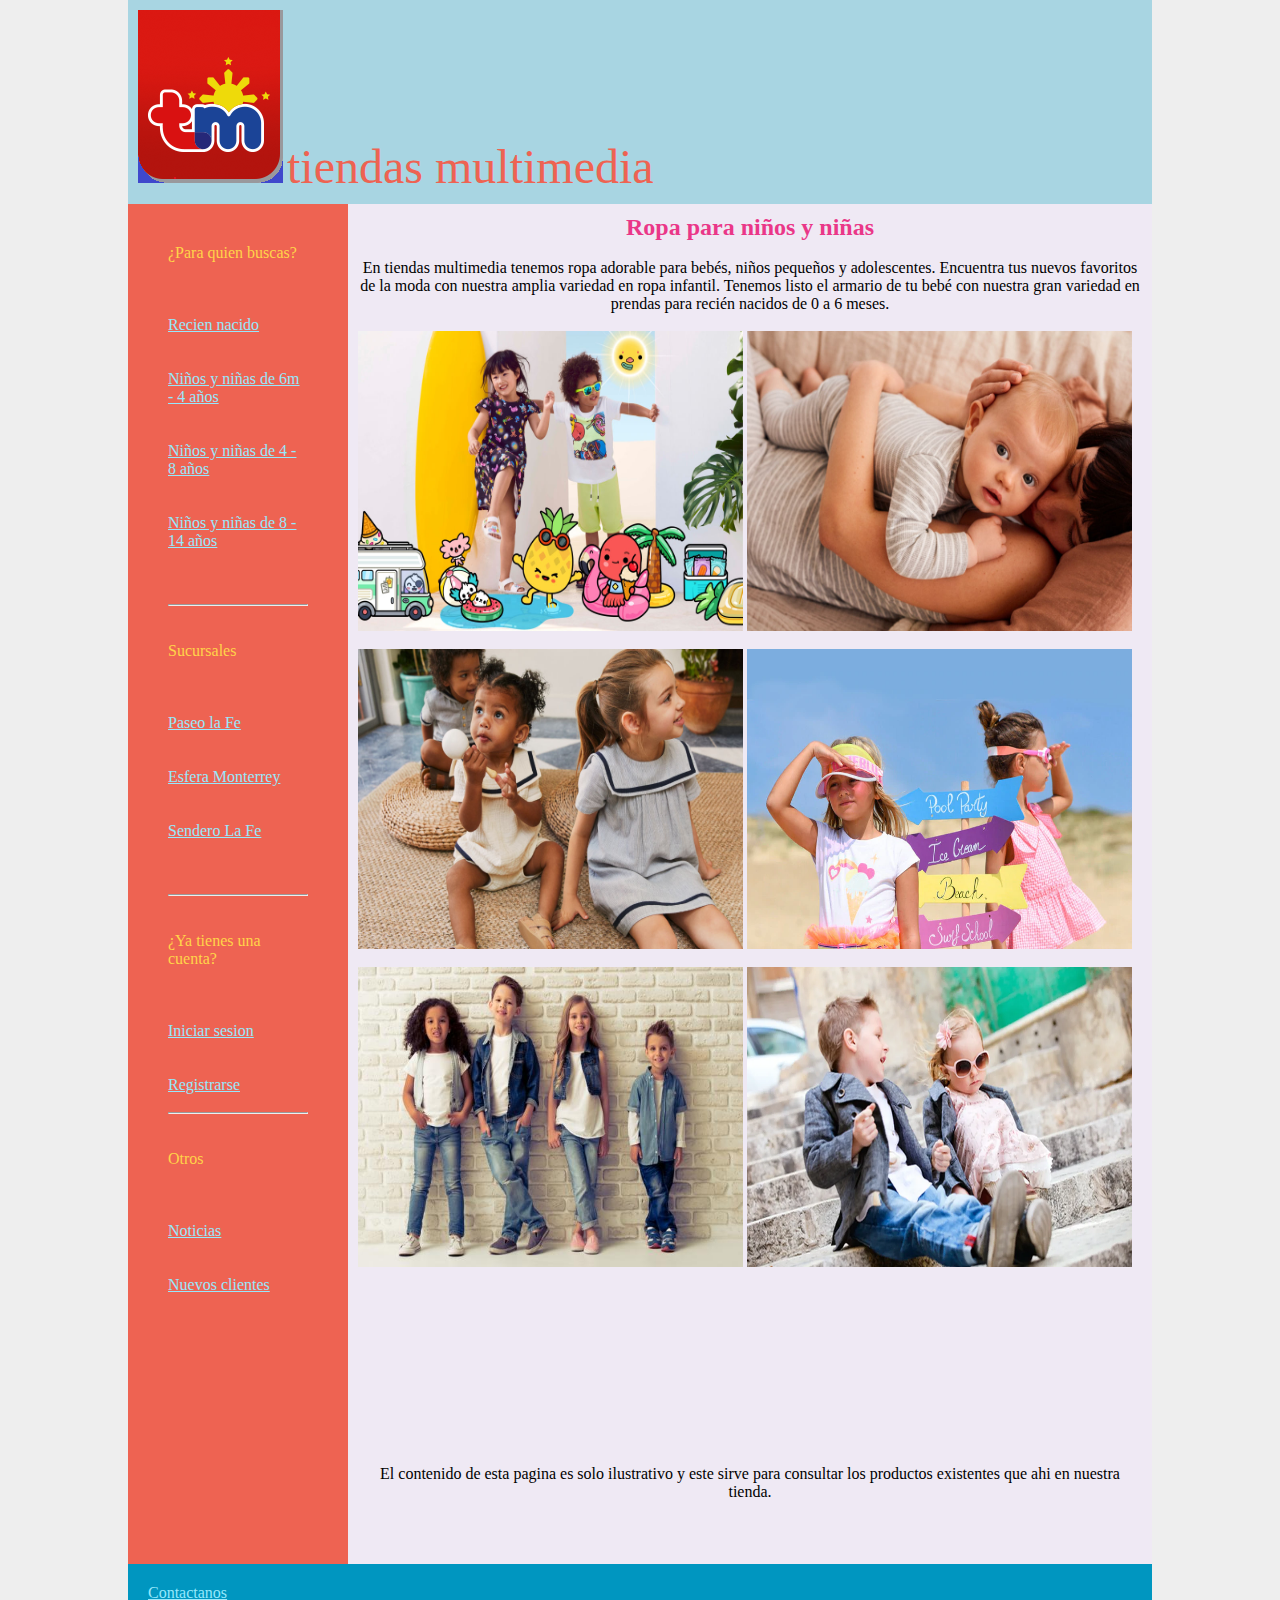
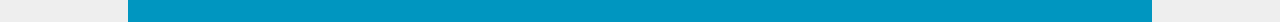
<file: index.html>
<html lang="es-ES">
  <head>
    <meta charset="utf-8">
    <title>Tiendas tm</title>
	<link rel="stylesheet" href="Estilos_tm.css">
  </head>
  <body>
    <div id="contenedor">
	  <div id="cabecera">
	    <img src="logo_tm.png">
		<font color="EE6352" size="16">
		  tiendas multimedia
		</font>
	  </div>
	  <div id="menu">
	    <font color="FFD449" size="3">
		  <p>¿Para quien buscas?</p>
		  <br>
		  <br>
		  <br>
	    </font>
	  <ul>
	    <li><a href="recien nacido.html">Recien nacido</a></li>
		<br>
		<br>
	    <li><a href="6m - 4años.html">Niños y niñas de 6m - 4 años</a></li>
		<br>
		<br>
	    <li><a href="4 - 8años.html">Niños y niñas de 4 - 8 años</a></li>
		<br>
		<br>
		<li><a href="8 - 14años.html">Niños y niñas de 8 - 14 años</a></li>
		<br>
		<br>
		<br>
		<hr>
		<br>
		<br>
		<font color="FFD449" size="3">
		  <p>Sucursales</p>
		  <br>
		  <br>
		  <br>
	    </font>
	    <li><a href="https://www.google.com.mx/maps/place/Paseo+La+Fe/@25.7201855,-100.2212001,17z/data=
		!3m1!4b1!4m5!3m4!1s0x14129cdcf1d99f55:0xd942de68f8ae380f!8m2!3d25.7201855!4d-100.2190114?hl=es-419">
		Paseo la Fe</a></li>
		<br>
		<br>
		<li><a href="https://www.google.com.mx/maps/place/Esfera+Monterrey/@25.5764235,-100.2465487,17z/data=
		!3m1!4b1!4m5!3m4!1s0x8662c74f4e5adbfd:0x7ceb1312471bce9b!8m2!3d25.5764235!4d-100.24436?hl=es-419">
		Esfera Monterrey</a></li>
		<br>
		<br>
		<li><a href="https://www.google.com.mx/maps/place/Sendero+La+Fe+Apodaca/@25.763899,-100.1932967,17z/data=
		!3m1!4b1!4m5!3m4!1s0x8662ebed10d1258b:0xddb899ae0870f576!8m2!3d25.763899!4d-100.191108?hl=es-419">
		Sendero La Fe</a></li>
		<br>
		<br>
		<br>
		<hr>
		<br>
		<br>
		<font color="FFD449" size="3">
			<p>¿Ya tienes una cuenta?</p>
			<br>
			<br>
			<br>
		  </font>
		  <a href="iniciar sesion.html">Iniciar sesion</a>
		  <br>
		  <br>
		  <br>
		  <a href="registrarse.html">Registrarse</a>
		<br>
		<br>
		<hr>
		<br>
		<br>
		<font color="FFD449" size="3">
		  <p>Otros</p>
		  <br>
		  <br>
		  <br>
	    </font>
		<a href="noticias.html">Noticias</a>
		<br>
		<br>
		<br>
		<a href="video.html">Nuevos clientes</a>
	  </ul>
	  </div>
	  <div id="contenido">
	    <h1 align="center">Ropa para niños y niñas</h1>
		<br>
	    <p align="center">En tiendas multimedia tenemos ropa adorable para bebés, niños pequeños y adolescentes.
		Encuentra tus nuevos favoritos de la moda con nuestra amplia variedad en ropa infantil.
		Tenemos listo el armario de tu bebé con nuestra gran variedad en prendas para recién nacidos de 0 a 6 meses.
		</p>
		<br>
		<img src="m1.jfif" align="center" height="300" width="385">
		<img src="m2.jfif" align="center" height="300" width="385">
		<br>
		<br>
		<img src="m3.jfif" align="center" height="300" width="385">
		<img src="m4.webp" align="center" height="300" width="385">
		<br>
		<br>
		<img src="m5.jpg" align="center" height="300" width="385">
		<img src="m6.webp" align="center" height="300" width="385">
		<br>
		<br>
		<br>
		<br>
		<br>
		<br>
		<br>
		<br>
		<br>
		<br>
		<br>
		<br>
		<p align="center">El contenido de esta pagina es solo ilustrativo y este sirve para consultar los productos
		existentes que ahi en nuestra tienda.
		</p>
	  </div>
	  <div id="pie">
	    <a href="formulario.html">Contactanos</a>
	  </div>
	</div>
  </body>
</html>
</file>
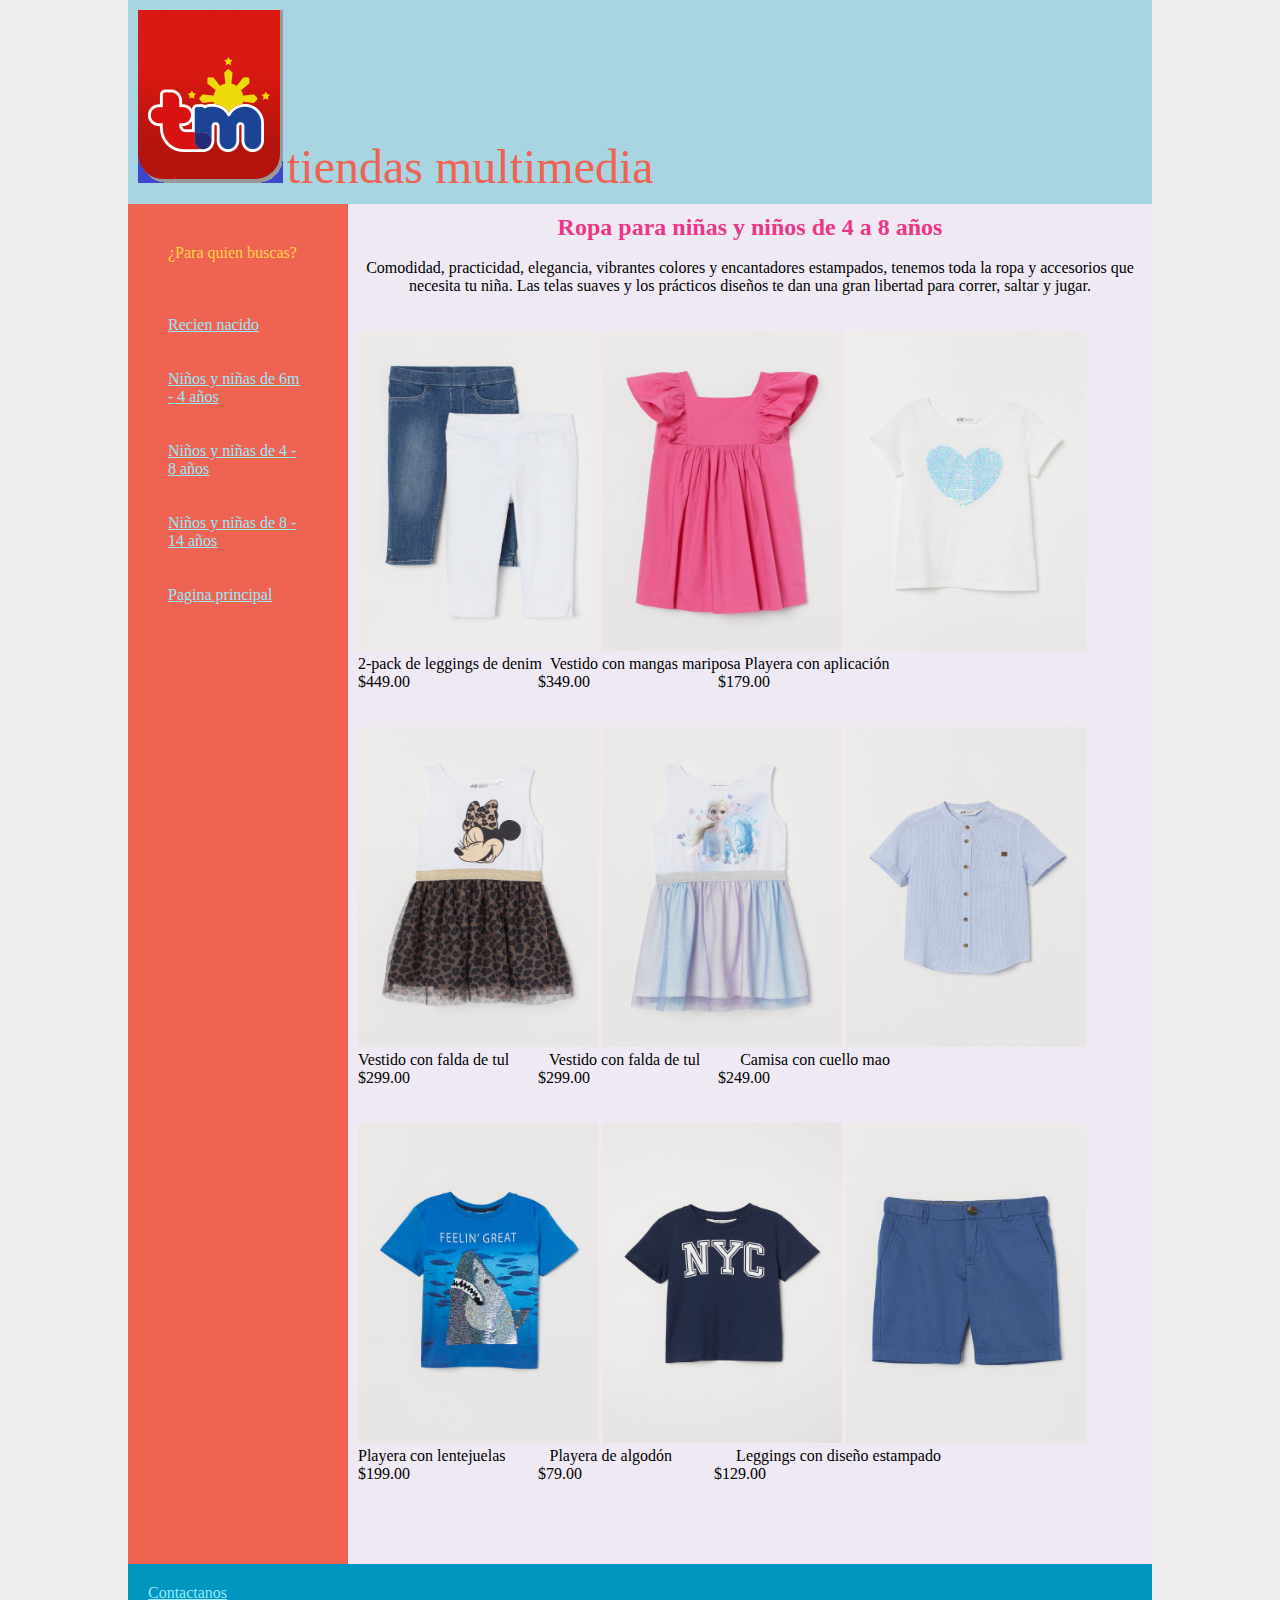
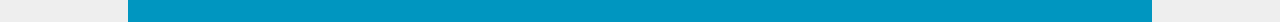
<file: 4 - 8años.html>
<html lang="es-ES">
  <head>
    <meta charset="utf-8">
    <title>Tiendas tm</title>
	<link rel="stylesheet" href="Estilos_tm.css">
  </head>
  <body>
    <div id="contenedor">
	  <div id="cabecera">
	    <img src="logo_tm.png">
		<font color="EE6352" size="16">
		  tiendas multimedia
		</font>
	  </div>
	  <div id="menu">
	    <font color="FFD449" size="3">
		  <p>¿Para quien buscas?</p>
		  <br>
		  <br>
		  <br>
	    </font>
	  <ul>
	    <li><a href="recien nacido.html">Recien nacido</a></li>
		<br>
		<br>
	    <li><a href="6m - 4años.html">Niños y niñas de 6m - 4 años</a></li>
		<br>
		<br>
	    <li><a href="4 - 8años.html">Niños y niñas de 4 - 8 años</a></li>
		<br>
		<br>
		<li><a href="8 - 14años.html">Niños y niñas de 8 - 14 años</a></li>
		<br>
		<br>
		<li><a href="index.html">Pagina principal</a></li>
	  </ul>
	  </div>
	  <div id="contenido">
	    <h1 align="center">Ropa para niñas y niños de 4 a 8 años</h1>
		<br>
	    <p align="center">Comodidad, practicidad, elegancia, vibrantes colores y encantadores estampados,
		tenemos toda la ropa y accesorios que necesita tu niña.
		Las telas suaves y los prácticos diseños te dan una gran libertad para correr, saltar y jugar.
		</p>
		<br>
		<br>
		<img src="n21.jfif" height=320" width="240">
		<img src="n22.jfif" height=320" width="240">
		<img src="n23.jfif" height=320" width="240">
		<p>2-pack de leggings de denim &nbsp;Vestido con mangas mariposa Playera con aplicación
		<br>
		$449.00 &nbsp;&nbsp;&nbsp;&nbsp;&nbsp;&nbsp;&nbsp;&nbsp;&nbsp;&nbsp;&nbsp;&nbsp;&nbsp;&nbsp;&nbsp;&nbsp;
		&nbsp;&nbsp;&nbsp;&nbsp;&nbsp;&nbsp;&nbsp;&nbsp;&nbsp;&nbsp;&nbsp;&nbsp;&nbsp;&nbsp;$349.00 &nbsp;&nbsp;
		&nbsp;&nbsp;&nbsp;&nbsp;&nbsp;&nbsp;&nbsp;&nbsp;&nbsp;&nbsp;&nbsp;&nbsp;&nbsp;&nbsp;&nbsp;&nbsp;&nbsp;
		&nbsp;&nbsp;&nbsp;&nbsp;&nbsp;&nbsp;&nbsp;&nbsp;&nbsp;&nbsp;$179.00
		</p>
		<br>
		<br>
		<img src="n24.jfif" height=320" width="240">
		<img src="n25.jfif" height=320" width="240">
		<img src="n26.jfif" height=320" width="240">
		<p>Vestido con falda de tul &nbsp;&nbsp;&nbsp;&nbsp;&nbsp;&nbsp;&nbsp;&nbsp;&nbsp;Vestido con falda de tul 
		&nbsp;&nbsp;&nbsp;&nbsp;&nbsp;&nbsp;&nbsp;&nbsp;&nbsp;Camisa con cuello mao
		<br>
		$299.00 &nbsp;&nbsp;&nbsp;&nbsp;&nbsp;&nbsp;&nbsp;&nbsp;&nbsp;&nbsp;&nbsp;&nbsp;&nbsp;&nbsp;&nbsp;&nbsp;
		&nbsp;&nbsp;&nbsp;&nbsp;&nbsp;&nbsp;&nbsp;&nbsp;&nbsp;&nbsp;&nbsp;&nbsp;&nbsp;&nbsp;$299.00 &nbsp;&nbsp;
		&nbsp;&nbsp;&nbsp;&nbsp;&nbsp;&nbsp;&nbsp;&nbsp;&nbsp;&nbsp;&nbsp;&nbsp;&nbsp;&nbsp;&nbsp;&nbsp;&nbsp;
		&nbsp;&nbsp;&nbsp;&nbsp;&nbsp;&nbsp;&nbsp;&nbsp;&nbsp;&nbsp;$249.00
		</p><br>
		<br>
		<img src="n27.jfif" height=320" width="240">
		<img src="n28.jfif" height=320" width="240">
		<img src="n29.jfif" height=320" width="240">
		<p>Playera con lentejuelas &nbsp;&nbsp;&nbsp;&nbsp;&nbsp;&nbsp;&nbsp;&nbsp;&nbsp;&nbsp;Playera de algodón 
		&nbsp;&nbsp;&nbsp;&nbsp;&nbsp;&nbsp;&nbsp;&nbsp;&nbsp;&nbsp;&nbsp;&nbsp;&nbsp;&nbsp;&nbsp;Leggings con diseño estampado
		<br>
		$199.00 &nbsp;&nbsp;&nbsp;&nbsp;&nbsp;&nbsp;&nbsp;&nbsp;&nbsp;&nbsp;&nbsp;&nbsp;&nbsp;&nbsp;&nbsp;&nbsp;
		&nbsp;&nbsp;&nbsp;&nbsp;&nbsp;&nbsp;&nbsp;&nbsp;&nbsp;&nbsp;&nbsp;&nbsp;&nbsp;&nbsp;$79.00 &nbsp;&nbsp;
		&nbsp;&nbsp;&nbsp;&nbsp;&nbsp;&nbsp;&nbsp;&nbsp;&nbsp;&nbsp;&nbsp;&nbsp;&nbsp;&nbsp;&nbsp;&nbsp;&nbsp;
		&nbsp;&nbsp;&nbsp;&nbsp;&nbsp;&nbsp;&nbsp;&nbsp;&nbsp;&nbsp;&nbsp;$129.00
		</p>
	  </div>
	  <div id="pie">
	    <a href="formulario.html">Contactanos</a>
	  </div>
	</div>
  </body>
</html>
</file>
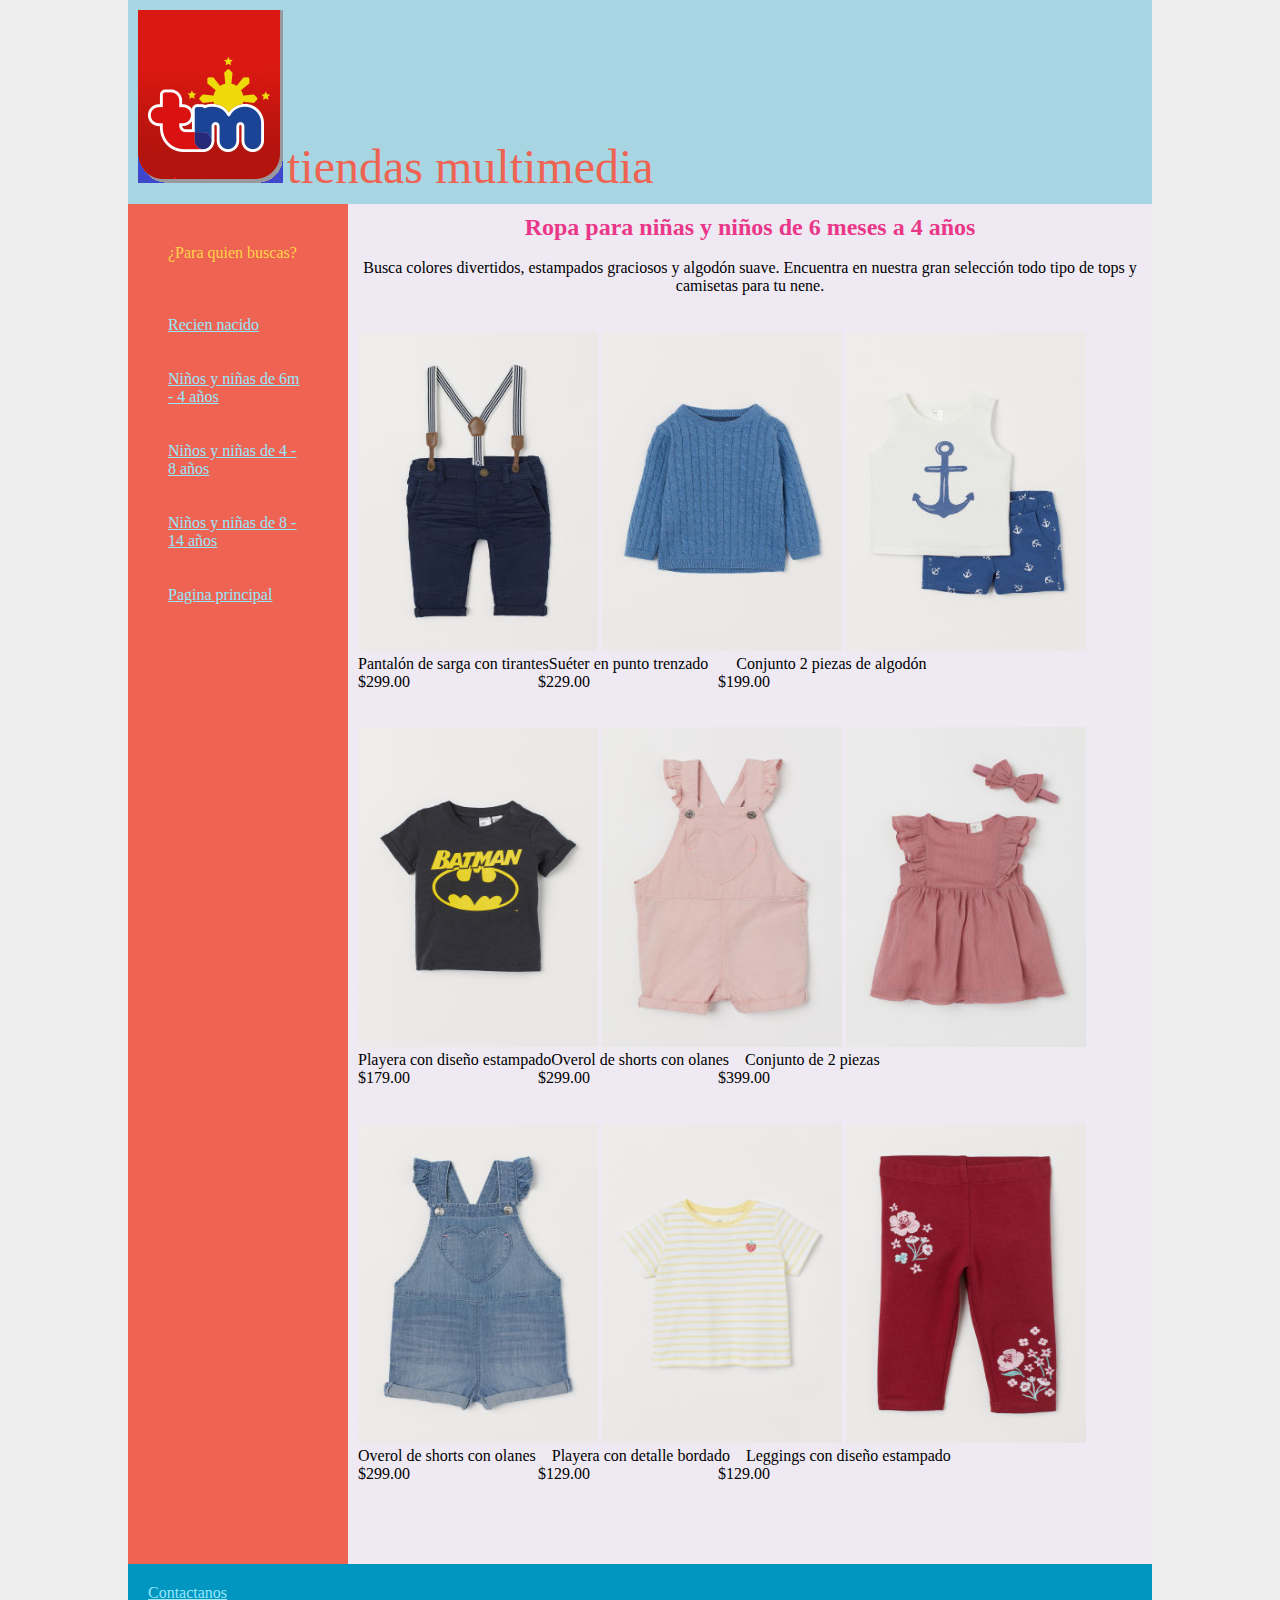
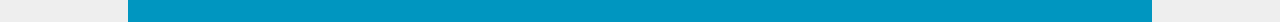
<file: 6m - 4años.html>
<html lang="es-ES">
  <head>
    <meta charset="utf-8">
    <title>Tiendas tm</title>
	<link rel="stylesheet" href="Estilos_tm.css">
  </head>
  <body>
    <div id="contenedor">
	  <div id="cabecera">
	    <img src="logo_tm.png">
		<font color="EE6352" size="16">
		  tiendas multimedia
		</font>
	  </div>
	  <div id="menu">
	    <font color="FFD449" size="3">
		  <p>¿Para quien buscas?</p>
		  <br>
		  <br>
		  <br>
	    </font>
	  <ul>
	    <li><a href="recien nacido.html">Recien nacido</a></li>
		<br>
		<br>
	    <li><a href="6m - 4años.html">Niños y niñas de 6m - 4 años</a></li>
		<br>
		<br>
	    <li><a href="4 - 8años.html">Niños y niñas de 4 - 8 años</a></li>
		<br>
		<br>
		<li><a href="8 - 14años.html">Niños y niñas de 8 - 14 años</a></li>
		<br>
		<br>
		<li><a href="index.html">Pagina principal</a></li>
	  </ul>
	  </div>
	  <div id="contenido">
	    <h1 align="center">Ropa para niñas y niños de 6 meses a 4 años</h1>
		<br>
	    <p align="center">Busca colores divertidos, estampados graciosos y algodón suave.
		Encuentra en nuestra gran selección todo tipo de tops y camisetas para tu nene.
		</p>
		<br>
		<br>
		<img src="n1.jfif" height=320" width="240">
		<img src="n2.jfif" height=320" width="240">
		<img src="n3.jfif" height=320" width="240">
		<p>Pantalón de sarga con tirantesSuéter en punto trenzado &nbsp;&nbsp;&nbsp;&nbsp;&nbsp;&nbsp;Conjunto 2 piezas de algodón
		<br>
		$299.00 &nbsp;&nbsp;&nbsp;&nbsp;&nbsp;&nbsp;&nbsp;&nbsp;&nbsp;&nbsp;&nbsp;&nbsp;&nbsp;&nbsp;&nbsp;&nbsp;
		&nbsp;&nbsp;&nbsp;&nbsp;&nbsp;&nbsp;&nbsp;&nbsp;&nbsp;&nbsp;&nbsp;&nbsp;&nbsp;&nbsp;$229.00 &nbsp;&nbsp;
		&nbsp;&nbsp;&nbsp;&nbsp;&nbsp;&nbsp;&nbsp;&nbsp;&nbsp;&nbsp;&nbsp;&nbsp;&nbsp;&nbsp;&nbsp;&nbsp;&nbsp;
		&nbsp;&nbsp;&nbsp;&nbsp;&nbsp;&nbsp;&nbsp;&nbsp;&nbsp;&nbsp;$199.00
		</p>
		<br>
		<br>
		<img src="n4.jfif" height=320" width="240">
		<img src="n5.jfif" height=320" width="240">
		<img src="n6.jfif" height=320" width="240">
		<p>Playera con diseño estampadoOverol de shorts con olanes &nbsp;&nbsp;&nbsp;Conjunto de 2 piezas
		<br>
		$179.00 &nbsp;&nbsp;&nbsp;&nbsp;&nbsp;&nbsp;&nbsp;&nbsp;&nbsp;&nbsp;&nbsp;&nbsp;&nbsp;&nbsp;&nbsp;&nbsp;
		&nbsp;&nbsp;&nbsp;&nbsp;&nbsp;&nbsp;&nbsp;&nbsp;&nbsp;&nbsp;&nbsp;&nbsp;&nbsp;&nbsp;$299.00 &nbsp;&nbsp;
		&nbsp;&nbsp;&nbsp;&nbsp;&nbsp;&nbsp;&nbsp;&nbsp;&nbsp;&nbsp;&nbsp;&nbsp;&nbsp;&nbsp;&nbsp;&nbsp;&nbsp;
		&nbsp;&nbsp;&nbsp;&nbsp;&nbsp;&nbsp;&nbsp;&nbsp;&nbsp;&nbsp;$399.00
		</p><br>
		<br>
		<img src="n7.jfif" height=320" width="240">
		<img src="n8.jfif" height=320" width="240">
		<img src="n9.jfif" height=320" width="240">
		<p>Overol de shorts con olanes &nbsp;&nbsp;&nbsp;Playera con detalle bordado &nbsp;&nbsp;&nbsp;Leggings con diseño estampado
		<br>
		$299.00 &nbsp;&nbsp;&nbsp;&nbsp;&nbsp;&nbsp;&nbsp;&nbsp;&nbsp;&nbsp;&nbsp;&nbsp;&nbsp;&nbsp;&nbsp;&nbsp;
		&nbsp;&nbsp;&nbsp;&nbsp;&nbsp;&nbsp;&nbsp;&nbsp;&nbsp;&nbsp;&nbsp;&nbsp;&nbsp;&nbsp;$129.00 &nbsp;&nbsp;
		&nbsp;&nbsp;&nbsp;&nbsp;&nbsp;&nbsp;&nbsp;&nbsp;&nbsp;&nbsp;&nbsp;&nbsp;&nbsp;&nbsp;&nbsp;&nbsp;&nbsp;
		&nbsp;&nbsp;&nbsp;&nbsp;&nbsp;&nbsp;&nbsp;&nbsp;&nbsp;&nbsp;$129.00
		</p>
	  </div>
	  <div id="pie">
	    <a href="formulario.html">Contactanos</a>
	  </div>
	</div>
  </body>
</html>
</file>
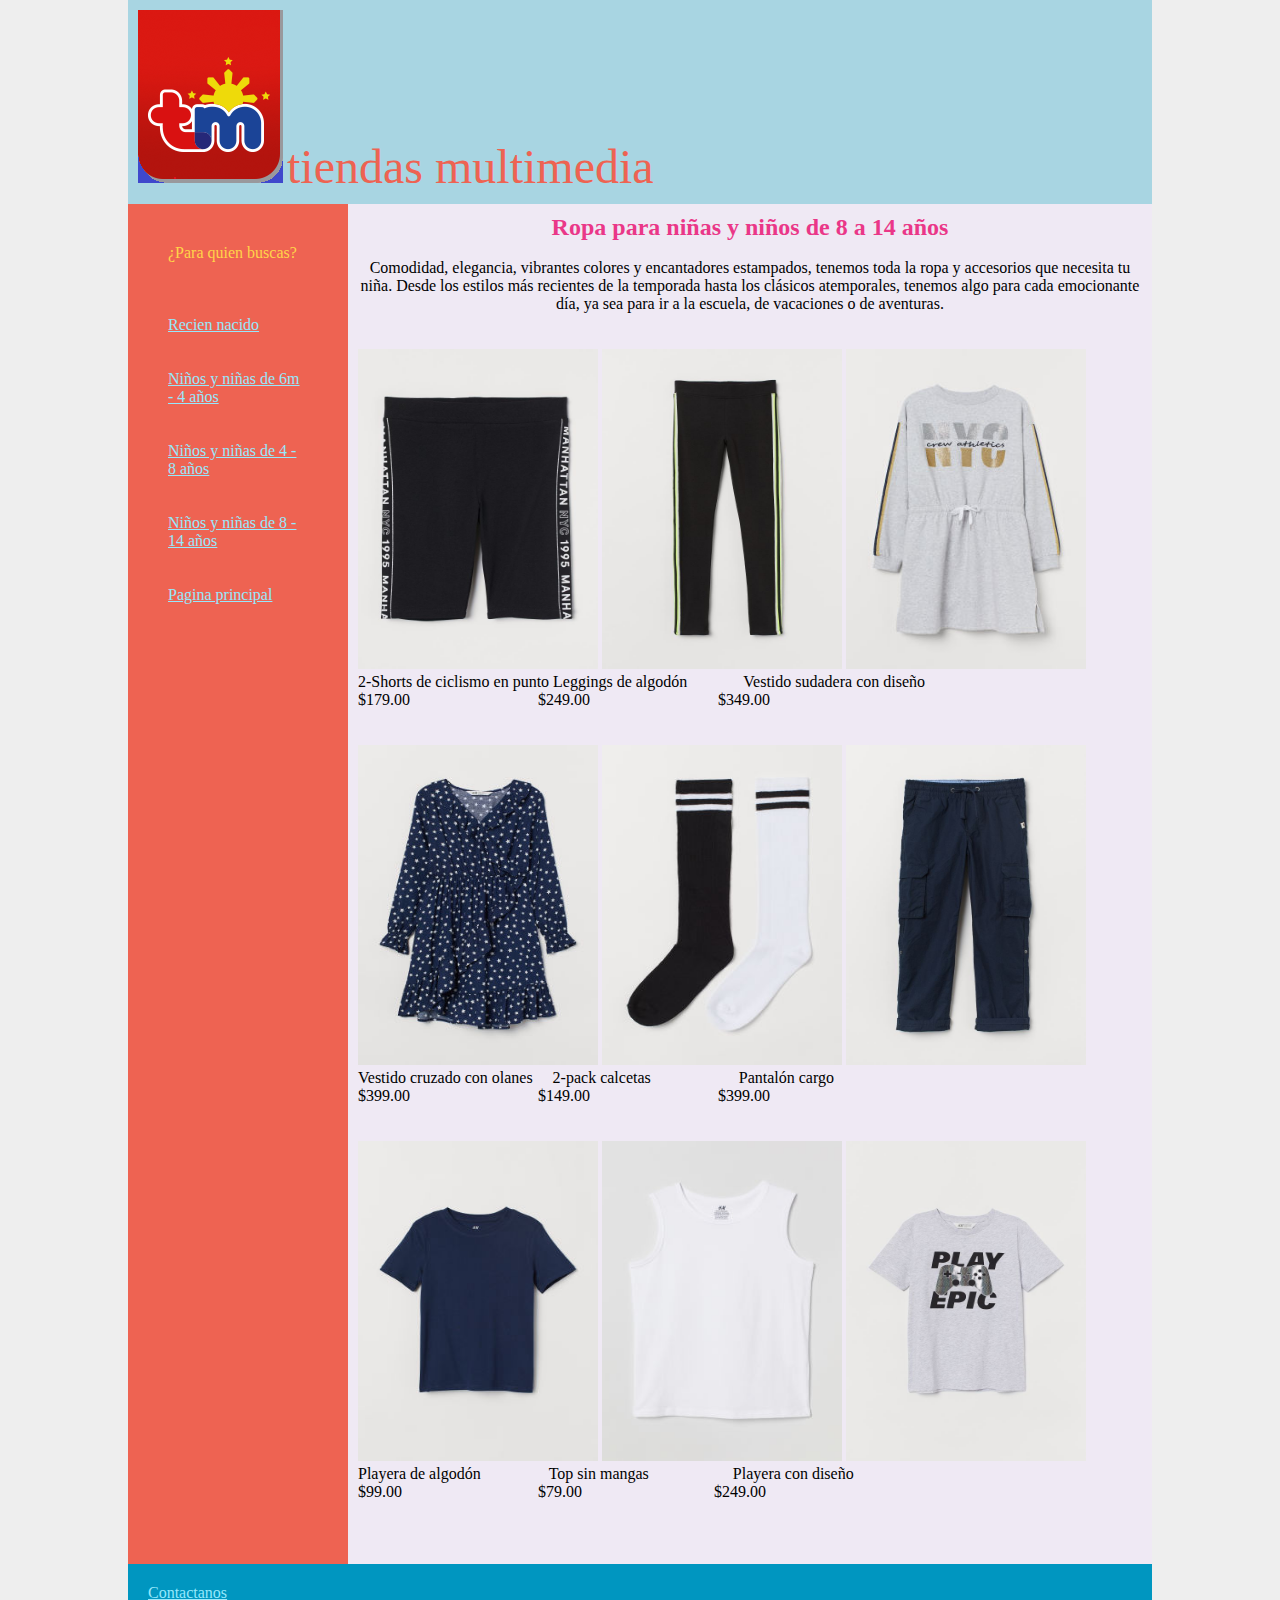
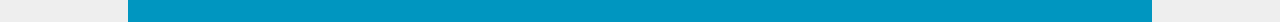
<file: 8 - 14años.html>
<html lang="es-ES">
  <head>
    <meta charset="utf-8">
    <title>Tiendas tm</title>
	<link rel="stylesheet" href="Estilos_tm.css">
  </head>
  <body>
    <div id="contenedor">
	  <div id="cabecera">
	    <img src="logo_tm.png">
		<font color="EE6352" size="16">
		  tiendas multimedia
		</font>
	  </div>
	  <div id="menu">
	    <font color="FFD449" size="3">
		  <p>¿Para quien buscas?</p>
		  <br>
		  <br>
		  <br>
	    </font>
	  <ul>
	    <li><a href="recien nacido.html">Recien nacido</a></li>
		<br>
		<br>
	    <li><a href="6m - 4años.html">Niños y niñas de 6m - 4 años</a></li>
		<br>
		<br>
	    <li><a href="4 - 8años.html">Niños y niñas de 4 - 8 años</a></li>
		<br>
		<br>
		<li><a href="8 - 14años.html">Niños y niñas de 8 - 14 años</a></li>
		<br>
		<br>
		<li><a href="index.html">Pagina principal</a></li>
	  </ul>
	  </div>
	  <div id="contenido">
	    <h1 align="center">Ropa para niñas y niños de 8 a 14 años</h1>
		<br>
	    <p align="center">Comodidad, elegancia, vibrantes colores y encantadores estampados,
		tenemos toda la ropa y accesorios que necesita tu niña.
		Desde los estilos más recientes de la temporada hasta los clásicos atemporales,
		tenemos algo para cada emocionante día, ya sea para ir a la escuela, de vacaciones o de aventuras.
		</p>
		<br>
		<br>
		<img src="n31.jfif" height=320" width="240">
		<img src="n32.jfif" height=320" width="240">
		<img src="n33.jfif" height=320" width="240">
		<p>2-Shorts de ciclismo en punto Leggings de algodón &nbsp;&nbsp;&nbsp;&nbsp;&nbsp;&nbsp;&nbsp;&nbsp;
		&nbsp;&nbsp;&nbsp;&nbsp;Vestido sudadera con diseño
		<br>
		$179.00 &nbsp;&nbsp;&nbsp;&nbsp;&nbsp;&nbsp;&nbsp;&nbsp;&nbsp;&nbsp;&nbsp;&nbsp;&nbsp;&nbsp;&nbsp;&nbsp;
		&nbsp;&nbsp;&nbsp;&nbsp;&nbsp;&nbsp;&nbsp;&nbsp;&nbsp;&nbsp;&nbsp;&nbsp;&nbsp;&nbsp;$249.00 &nbsp;&nbsp;
		&nbsp;&nbsp;&nbsp;&nbsp;&nbsp;&nbsp;&nbsp;&nbsp;&nbsp;&nbsp;&nbsp;&nbsp;&nbsp;&nbsp;&nbsp;&nbsp;&nbsp;
		&nbsp;&nbsp;&nbsp;&nbsp;&nbsp;&nbsp;&nbsp;&nbsp;&nbsp;&nbsp;$349.00
		</p>
		<br>
		<br>
		<img src="n34.jfif" height=320" width="240">
		<img src="n35.jfif" height=320" width="240">
		<img src="n36.jfif" height=320" width="240">
		<p>Vestido cruzado con olanes &nbsp;&nbsp;&nbsp;&nbsp;2-pack calcetas &nbsp;&nbsp;&nbsp;&nbsp;&nbsp;&nbsp;
		&nbsp;&nbsp;&nbsp;&nbsp;&nbsp;&nbsp;&nbsp;&nbsp;&nbsp;&nbsp;&nbsp;&nbsp;&nbsp;&nbsp;Pantalón cargo
		<br>
		$399.00 &nbsp;&nbsp;&nbsp;&nbsp;&nbsp;&nbsp;&nbsp;&nbsp;&nbsp;&nbsp;&nbsp;&nbsp;&nbsp;&nbsp;&nbsp;&nbsp;
		&nbsp;&nbsp;&nbsp;&nbsp;&nbsp;&nbsp;&nbsp;&nbsp;&nbsp;&nbsp;&nbsp;&nbsp;&nbsp;&nbsp;$149.00 &nbsp;&nbsp;
		&nbsp;&nbsp;&nbsp;&nbsp;&nbsp;&nbsp;&nbsp;&nbsp;&nbsp;&nbsp;&nbsp;&nbsp;&nbsp;&nbsp;&nbsp;&nbsp;&nbsp;
		&nbsp;&nbsp;&nbsp;&nbsp;&nbsp;&nbsp;&nbsp;&nbsp;&nbsp;&nbsp;$399.00
		</p><br>
		<br>
		<img src="n37.jfif" height=320" width="240">
		<img src="n38.jfif" height=320" width="240">
		<img src="n39.jfif" height=320" width="240">
		<p>Playera de algodón &nbsp;&nbsp;&nbsp;&nbsp;&nbsp;&nbsp;&nbsp;&nbsp;&nbsp;&nbsp;&nbsp;&nbsp;&nbsp;&nbsp;
		&nbsp;Top sin mangas &nbsp;&nbsp;&nbsp;&nbsp;&nbsp;&nbsp;&nbsp;&nbsp;&nbsp;&nbsp;&nbsp;&nbsp;&nbsp;&nbsp;
		&nbsp;&nbsp;&nbsp;&nbsp;&nbsp;Playera con diseño
		<br>
		$99.00 &nbsp;&nbsp;&nbsp;&nbsp;&nbsp;&nbsp;&nbsp;&nbsp;&nbsp;&nbsp;&nbsp;&nbsp;&nbsp;&nbsp;&nbsp;&nbsp;
		&nbsp;&nbsp;&nbsp;&nbsp;&nbsp;&nbsp;&nbsp;&nbsp;&nbsp;&nbsp;&nbsp;&nbsp;&nbsp;&nbsp;&nbsp;&nbsp;$79.00 
		&nbsp;&nbsp;&nbsp;&nbsp;&nbsp;&nbsp;&nbsp;&nbsp;&nbsp;&nbsp;&nbsp;&nbsp;&nbsp;&nbsp;&nbsp;&nbsp;&nbsp;
		&nbsp;&nbsp;&nbsp;&nbsp;&nbsp;&nbsp;&nbsp;&nbsp;&nbsp;&nbsp;&nbsp;&nbsp;&nbsp;&nbsp;$249.00
		</p>
	  </div>
	  <div id="pie">
	    <a href="formulario.html">Contactanos</a>
	  </div>
	</div>
  </body>
</html>
</file>
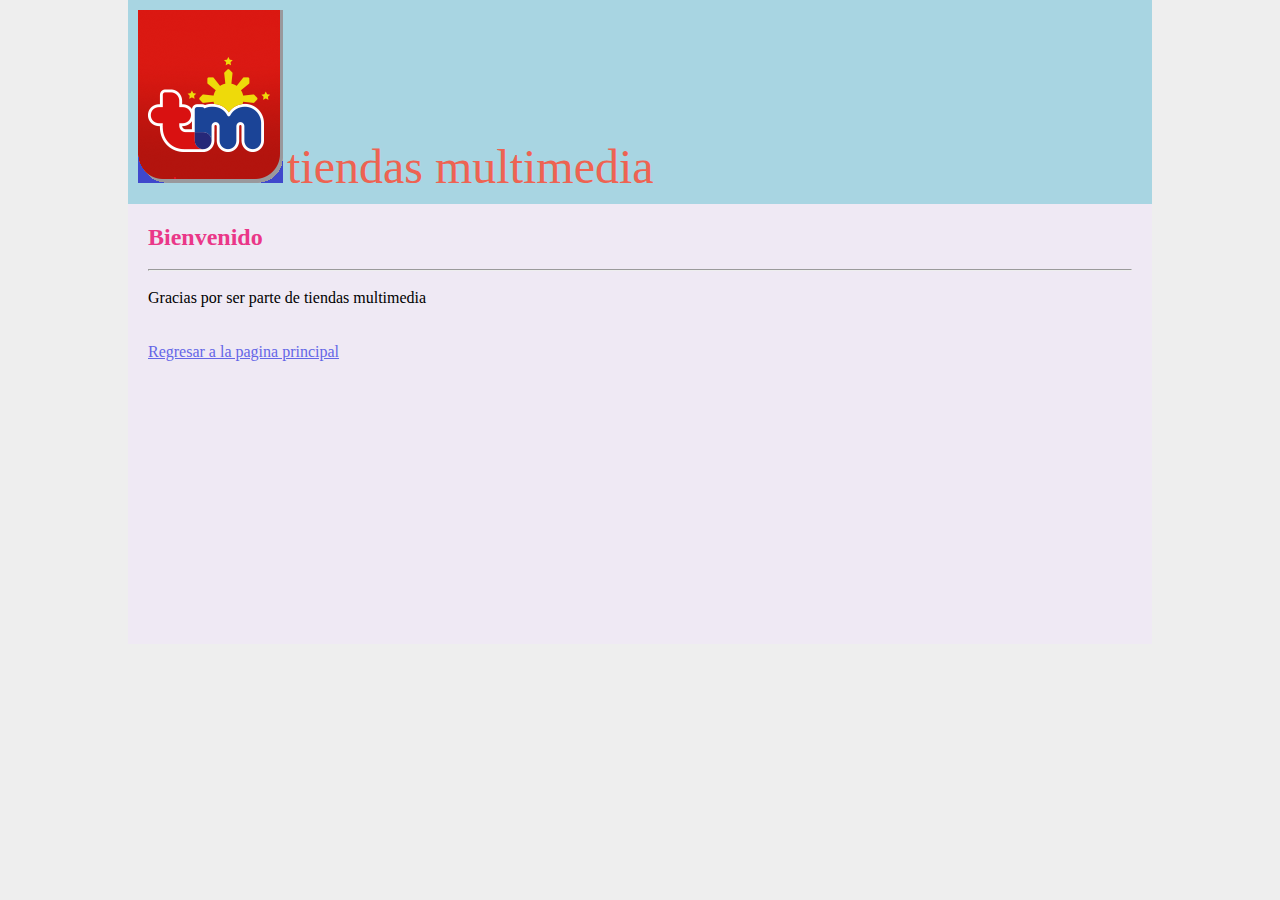
<file: bienvenido.html>
<html lang="es-ES">
  <head>
    <meta charset="utf-8">
    <title>Tiendas tm</title>
	<link rel="stylesheet" href="Estilos_tm.css">
	<!-- Usamos un style para sobreescribir la informacion del archivo CSS -->
	<style>
	  #contenedor {
        width:1024px;
        height:400;
      }
	  #contenido {
        height:400px;
        padding:20px;
        width:984px;
	  }
	</style>
  </head>
  <body>
    <div id="contenedor">
	  <div id="cabecera">
	    <img src="logo_tm.png">
		<font color="EE6352" size="16">
		  tiendas multimedia
		</font>
	  </div>
	  <div id="contenido">
	    <h1>Bienvenido </h1>
		<br>
		<hr>
		<br>
	    Gracias por ser parte de tiendas multimedia
		<br>
		<br>
		<br>
		<a href="index.html" style="color:#6466e7;">Regresar a la pagina principal</a>
	  </div>
	</div>
  </body>
</html>
</file>
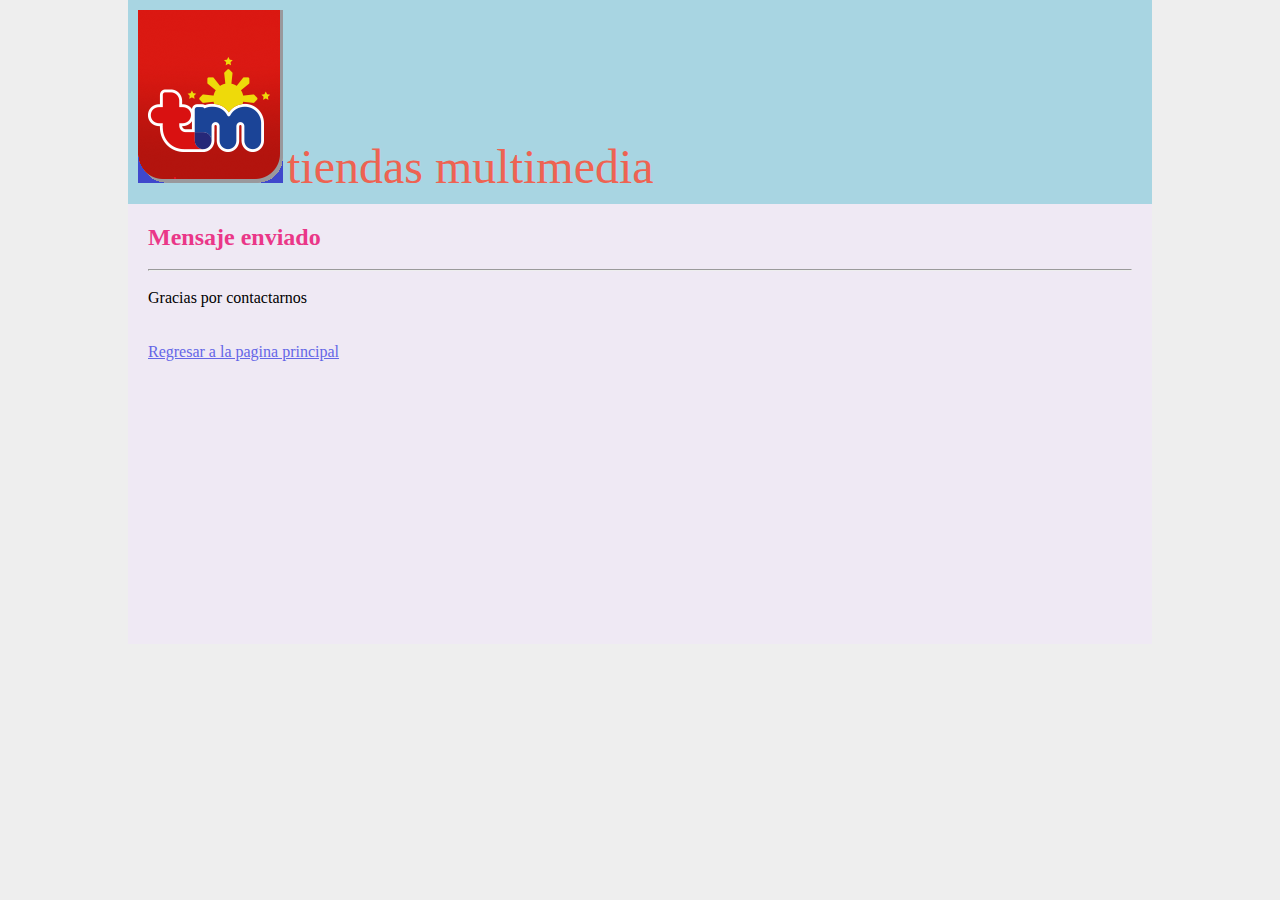
<file: enviado.html>
<html lang="es-ES">
  <head>
    <meta charset="utf-8">
    <title>Tiendas tm</title>
	<link rel="stylesheet" href="Estilos_tm.css">
	<!-- Usamos un style para sobreescribir la informacion del archivo CSS -->
	<style>
	  #contenedor {
        width:1024px;
        height:400;
      }
	  #contenido {
        height:400px;
        padding:20px;
        width:984px;
	  }
	</style>
  </head>
  <body>
    <div id="contenedor">
	  <div id="cabecera">
	    <img src="logo_tm.png">
		<font color="EE6352" size="16">
		  tiendas multimedia
		</font>
	  </div>
	  <div id="contenido">
	    <h1>Mensaje enviado</h1>
		<br>
		<hr>
		<br>
	    Gracias por contactarnos
		<br>
		<br>
		<br>
		<a href="index.html" style="color:#6466e7;">Regresar a la pagina principal</a>
	  </div>
	</div>
  </body>
</html>
</file>
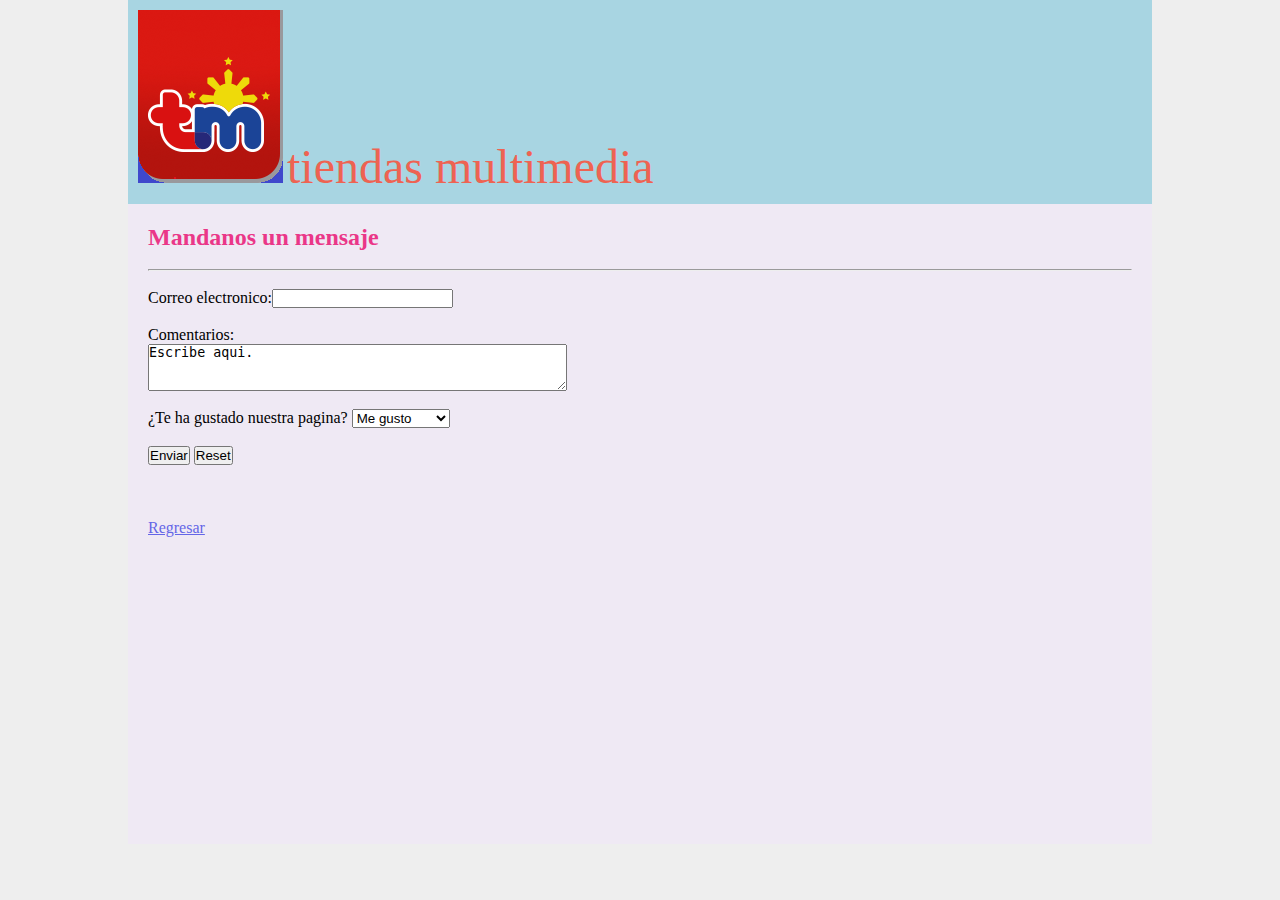
<file: formulario.html>
<html lang="es-ES">
  <head>
    <meta charset="utf-8">
    <title>Tiendas tm</title>
	<link rel="stylesheet" href="Estilos_tm.css">
	<!-- Usamos un style para sobreescribir la informacion del archivo CSS -->
	<style>
	  #contenedor {
        width:1024px;
        height:600;
      }
	  #contenido {
        height:600px;
        padding:20px;
        width:984px;
	  }
	</style>
  </head>
  <body>
    <div id="contenedor">
	  <div id="cabecera">
	    <img src="logo_tm.png">
		<font color="EE6352" size="16">
		  tiendas multimedia
		</font>
	  </div>
	  <div id="contenido">
	    <h1>Mandanos un mensaje</h1>
		<br>
		<hr>
		<br>
	    <form action="enviado.html">
		  Correo electronico:<input type="email" required="required">
		  <br>
		  <br>
		  Comentarios:
	 	  <br>
	  	  <textarea name="area_de_texto" rows="3" cols="50">Escribe aqui.</textarea>
		  <br>
		  <br>
		  ¿Te ha gustado nuestra pagina?
		  <select name="lista">
	        <option value="opcion1">Me gusto</option>
	  		<option value="opcion2">Regular</option>
	    	<option value="opcion3">No me gusto</option>
	      </select>
		  <br>
		  <br>
      	  <input type="submit" value="Enviar">
	  	  <input type="reset">
		  <br>
		  <br>
		  <br>
		  <br>
		  <a href="index.html" style="color:#6466e7;">Regresar</a>
	    </form>
	  </div>
	</div>
  </body>
</html>
</file>
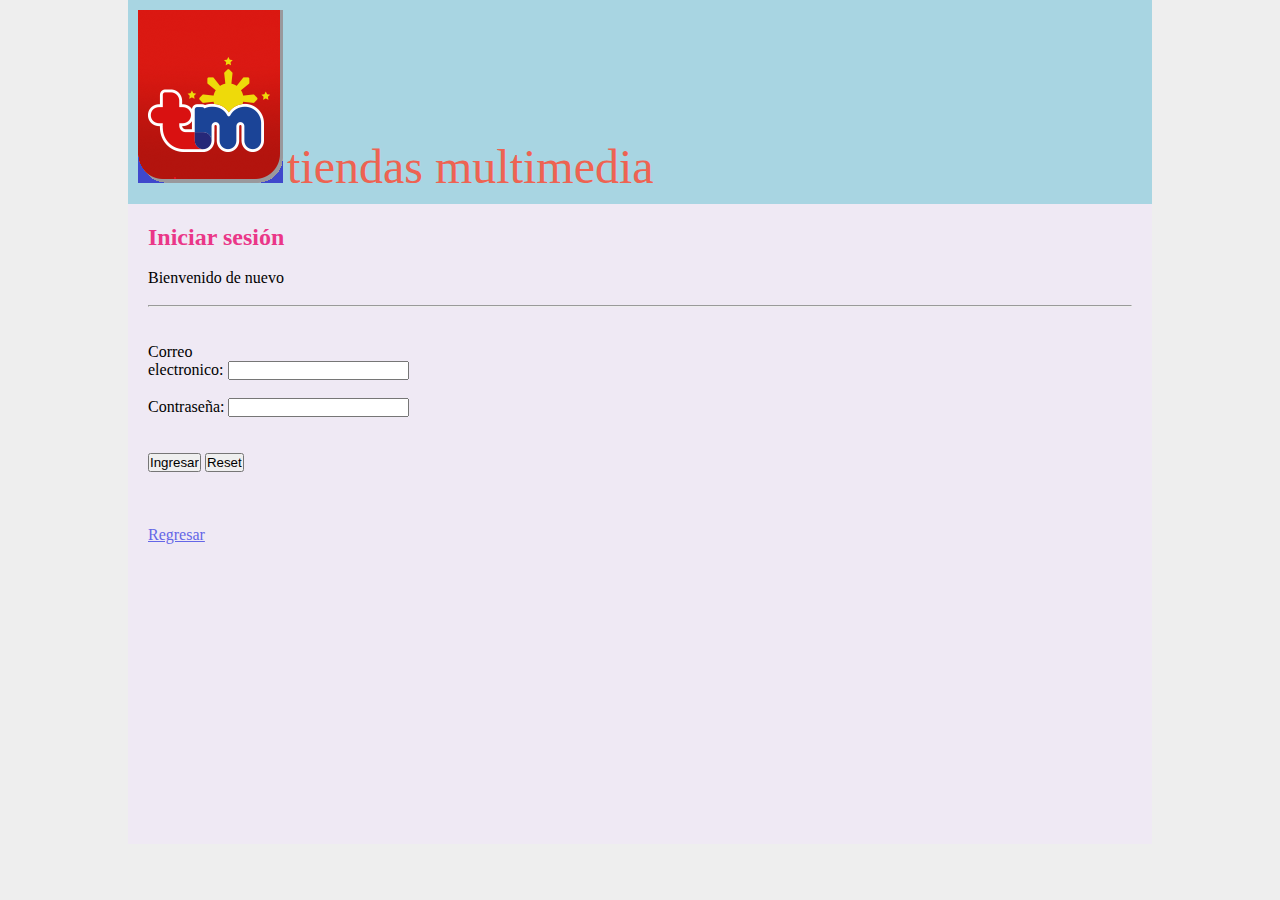
<file: iniciar sesion.html>
<html lang="es-ES">
  <head>
    <meta charset="utf-8">
    <title>Tiendas tm</title>
	<link rel="stylesheet" href="Estilos_tm.css">
	<!-- Usamos un style para sobreescribir la informacion del archivo CSS -->
	<style>
	  #contenedor {
        width:1024px;
        height:600;
      }
	  #contenido {
        height:600px;
        padding:20px;
        width:984px;
	  }
	</style>
  </head>
  <body>
    <div id="contenedor">
	  <div id="cabecera">
	    <img src="logo_tm.png">
		<font color="EE6352" size="16">
		  tiendas multimedia
		</font>
	  </div>
	  <div id="contenido">
	    <h1>Iniciar sesión</h1>
		<br>
	    Bienvenido de nuevo
		<br>
		<br>
		<hr>
		<br>
		<br>
	    <form action="bienvenido.html">
      	  Correo<br>electronico: <input type="email" required="required">
	  	  <br>
		  <br>
      	  Contraseña: <input type="password" required="required">
		  <br>
	      </select>
		  <br>
		  <br>
      	  <input type="submit" value="Ingresar">
	  	  <input type="reset">
		  <br>
		  <br>
		  <br>
		  <br>
		  <a href="index.html" style="color:#6466e7;">Regresar</a>
	    </form>
	  </div>
	</div>
  </body>
</html>
</file>
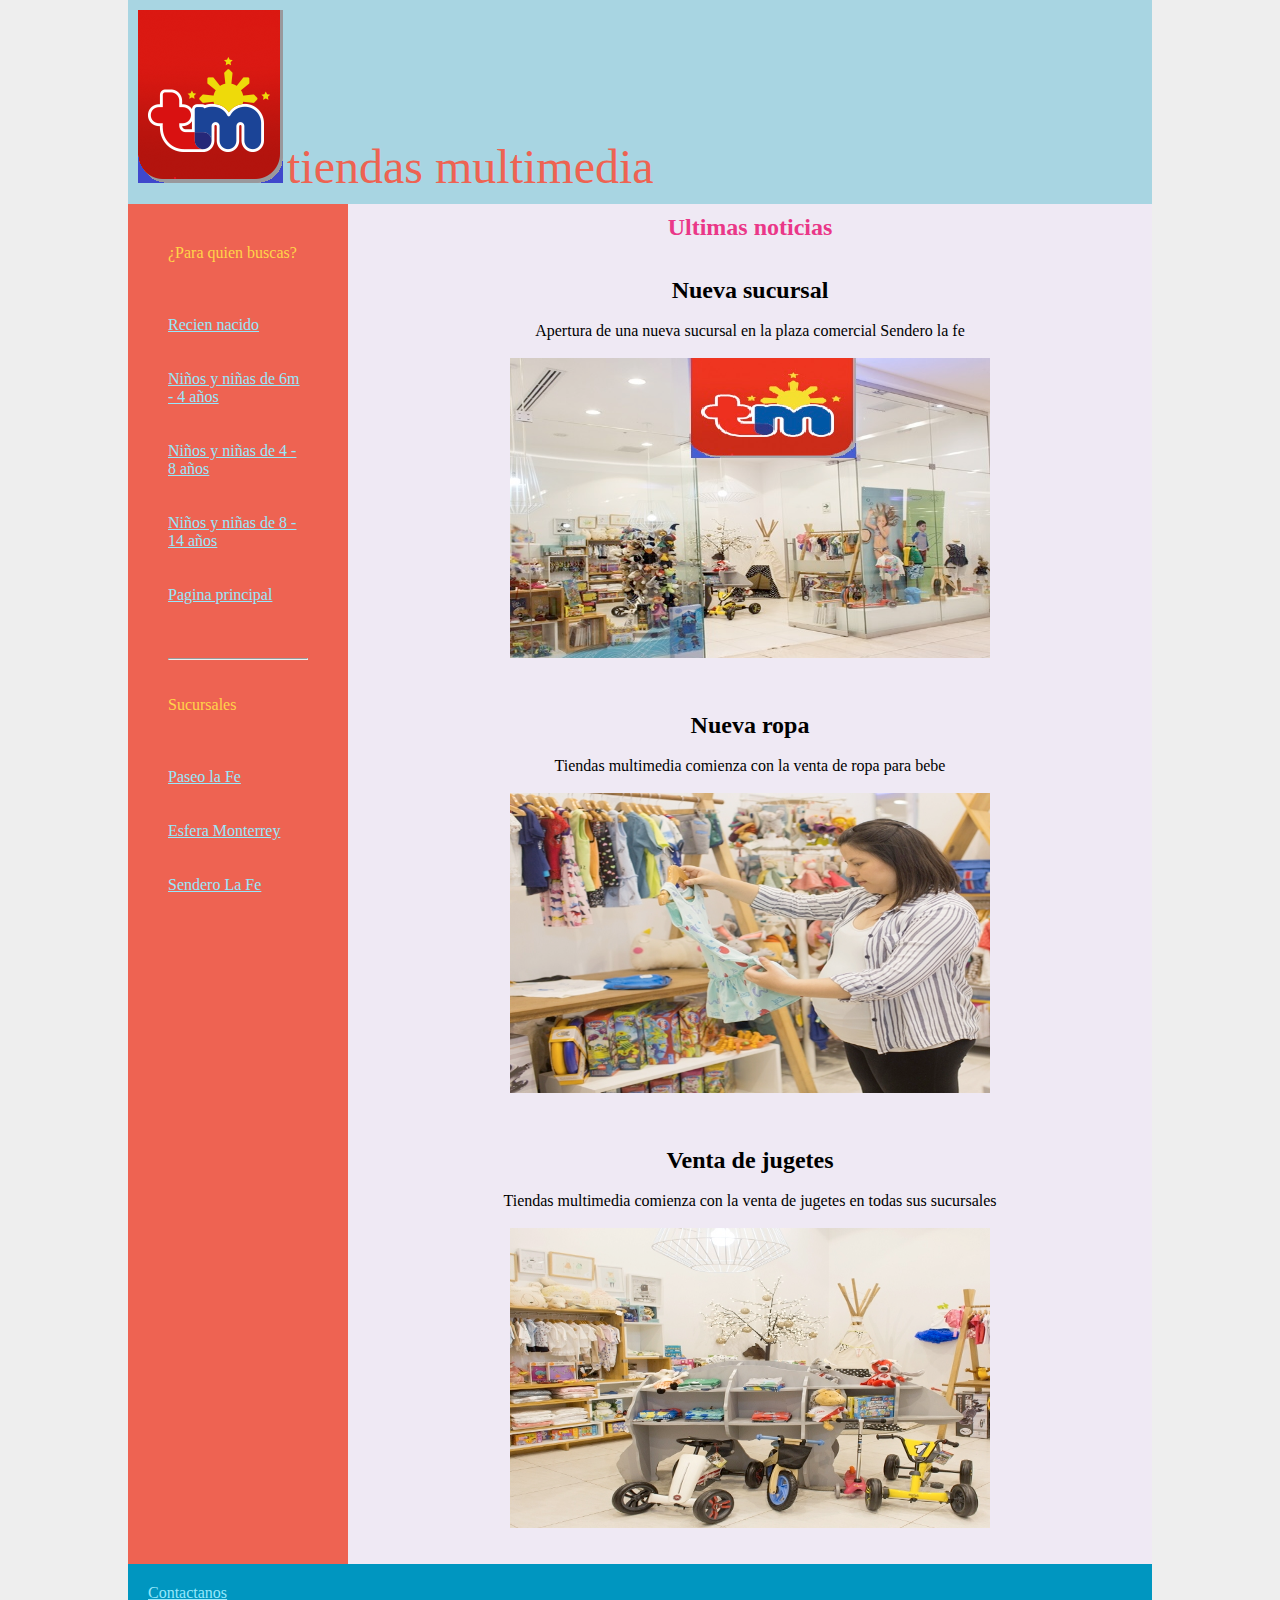
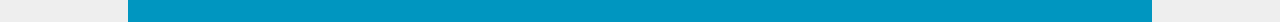
<file: noticias.html>
<html lang="es-ES">
  <head>
    <meta charset="utf-8">
    <title>Tiendas tm</title>
	<link rel="stylesheet" href="Estilos_tm.css">
  </head>
  <body>
    <div id="contenedor">
	  <div id="cabecera">
	    <img src="logo_tm.png">
		<font color="EE6352" size="16">
		  tiendas multimedia
		</font>
	  </div>
	  <div id="menu">
	    <font color="FFD449" size="3">
		  <p>¿Para quien buscas?</p>
		  <br>
		  <br>
		  <br>
	    </font>
	  <ul>
	    <li><a href="recien nacido.html">Recien nacido</a></li>
		<br>
		<br>
	    <li><a href="6m - 4años.html">Niños y niñas de 6m - 4 años</a></li>
		<br>
		<br>
	    <li><a href="4 - 8años.html">Niños y niñas de 4 - 8 años</a></li>
		<br>
		<br>
		<li><a href="8 - 14años.html">Niños y niñas de 8 - 14 años</a></li>
		<br>
		<br>
		<li><a href="index.html">Pagina principal</a></li>
		<br>
		<br>
		<br>
		<hr>
		<br>
		<br>
		<font color="FFD449" size="3">
		  <p>Sucursales</p>
		  <br>
		  <br>
		  <br>
	    </font>
	    <li><a href="https://www.google.com.mx/maps/place/Paseo+La+Fe/@25.7201855,-100.2212001,17z/data=
		!3m1!4b1!4m5!3m4!1s0x14129cdcf1d99f55:0xd942de68f8ae380f!8m2!3d25.7201855!4d-100.2190114?hl=es-419">
		Paseo la Fe</a></li>
		<br>
		<br>
		<li><a href="https://www.google.com.mx/maps/place/Esfera+Monterrey/@25.5764235,-100.2465487,17z/data=
		!3m1!4b1!4m5!3m4!1s0x8662c74f4e5adbfd:0x7ceb1312471bce9b!8m2!3d25.5764235!4d-100.24436?hl=es-419">
		Esfera Monterrey</a></li>
		<br>
		<br>
		<li><a href="https://www.google.com.mx/maps/place/Sendero+La+Fe+Apodaca/@25.763899,-100.1932967,17z/data=
		!3m1!4b1!4m5!3m4!1s0x8662ebed10d1258b:0xddb899ae0870f576!8m2!3d25.763899!4d-100.191108?hl=es-419">
		Sendero La Fe</a></li>
	  </ul>
	  </div>
	  <div id="contenido">
	    <h1 align="center">Ultimas noticias</h1>
		<br>
		<br>
	    <h2 align="center">Nueva sucursal</h2>
		<br>
		<p align="center">Apertura de una nueva sucursal en la plaza comercial Sendero la fe
		</p>
		<br>
		<center>
			<img src="no1.jpg" align="center" height="300" width="480">
		</center>
		<br>
		<br>
		<br>
		<h2 align="center">Nueva ropa</h2>
		<br>
		<p align="center">Tiendas multimedia comienza con la venta de ropa para bebe
		</p>
		<br>
		<center>
			<img src="no2.jpg" align="center" height="300" width="480">
		</center>
		<br>
		<br>
		<br>
		<h2 align="center">Venta de jugetes</h2>
		<br>
		<p align="center">Tiendas multimedia comienza con la venta de jugetes en todas sus sucursales
		</p>
		<br>
		<center>
			<img src="no3.jpg" align="center" height="300" width="480">
		</center>
	  </div>
	  <div id="pie">
	    <a href="formulario.html">Contactanos</a>
	  </div>
	</div>
  </body>
</html>
</file>
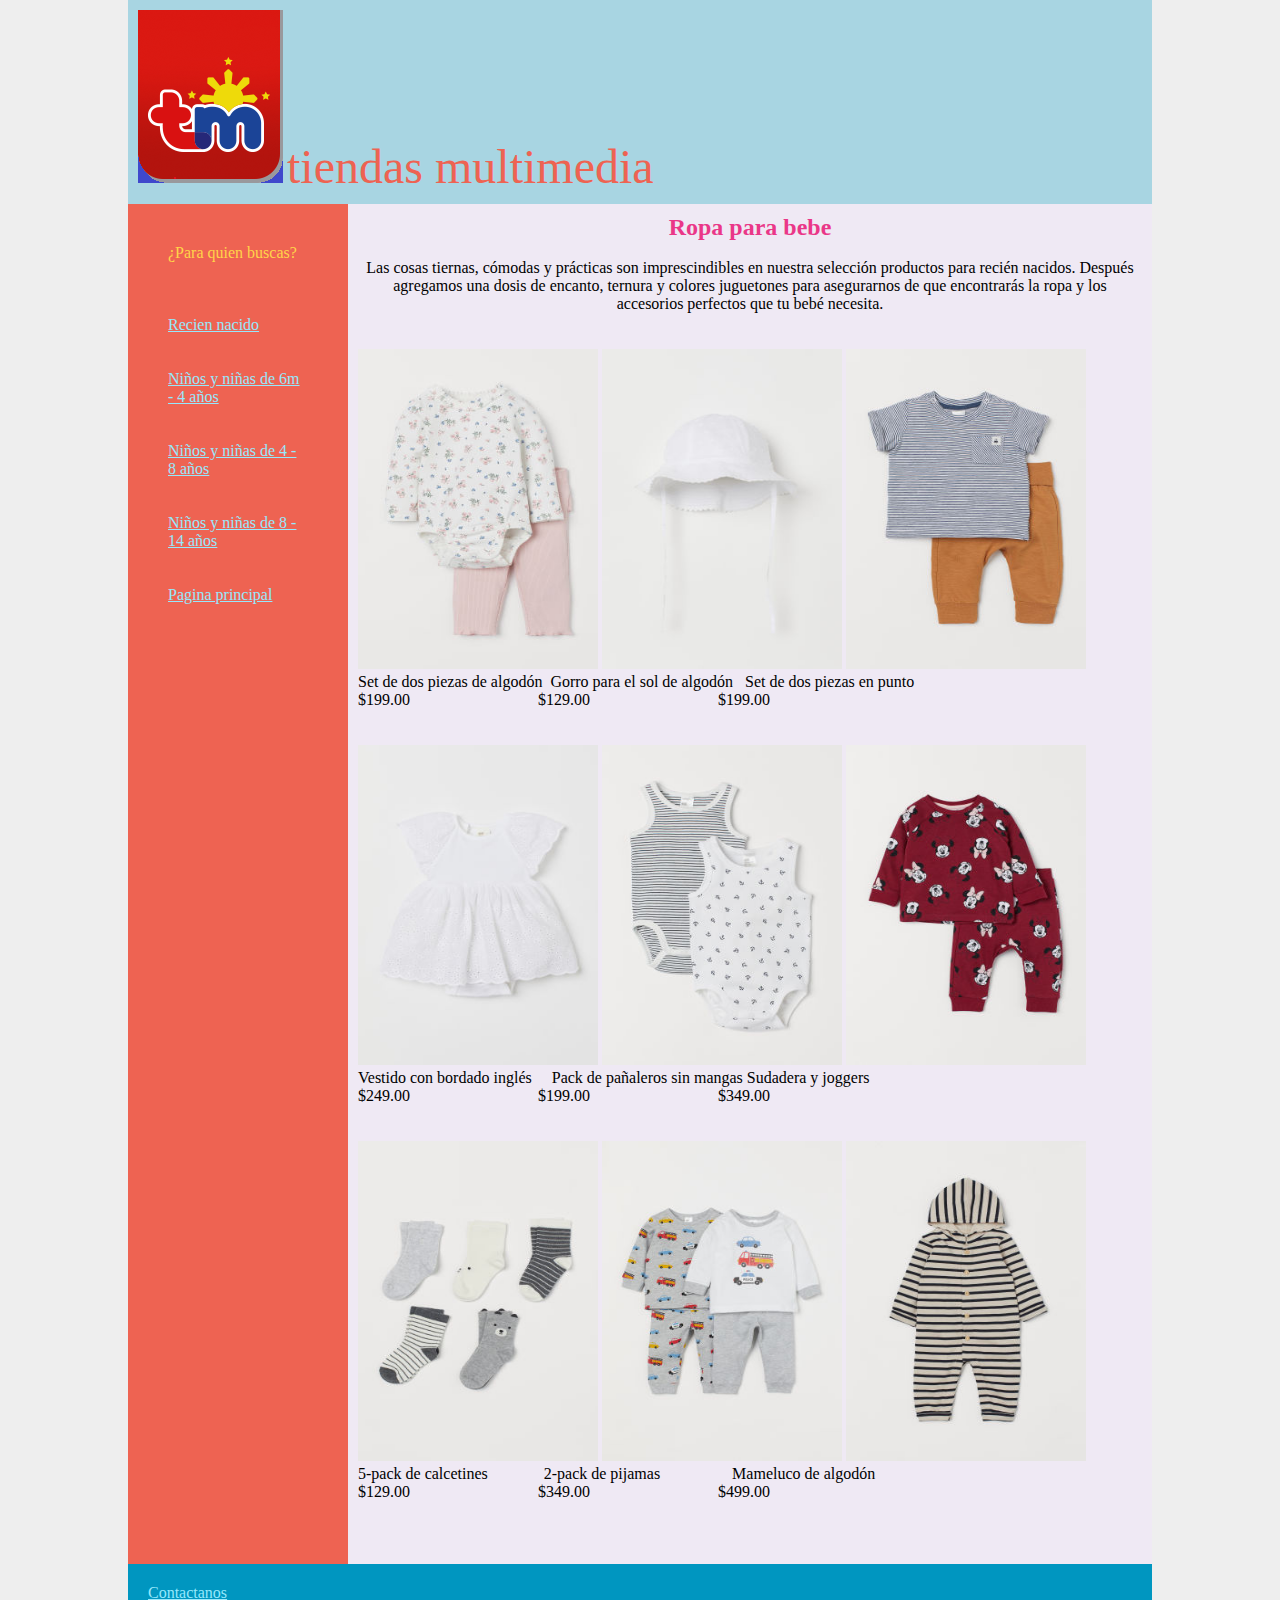
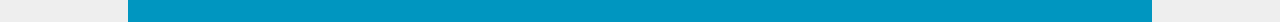
<file: recien nacido.html>
<html lang="es-ES">
  <head>
    <meta charset="utf-8">
    <title>Tiendas tm</title>
	<link rel="stylesheet" href="Estilos_tm.css">
  </head>
  <body>
    <div id="contenedor">
	  <div id="cabecera">
	    <img src="logo_tm.png">
		<font color="EE6352" size="16">
		  tiendas multimedia
		</font>
	  </div>
	  <div id="menu">
	    <font color="FFD449" size="3">
		  <p>¿Para quien buscas?</p>
		  <br>
		  <br>
		  <br>
	    </font>
	  <ul>
	    <li><a href="recien nacido.html">Recien nacido</a></li>
		<br>
		<br>
	    <li><a href="6m - 4años.html">Niños y niñas de 6m - 4 años</a></li>
		<br>
		<br>
	    <li><a href="4 - 8años.html">Niños y niñas de 4 - 8 años</a></li>
		<br>
		<br>
		<li><a href="8 - 14años.html">Niños y niñas de 8 - 14 años</a></li>
		<br>
		<br>
		<li><a href="index.html">Pagina principal</a></li>
	  </ul>
	  </div>
	  <div id="contenido">
	    <h1 align="center">Ropa para bebe</h1>
		<br>
	    <p align="center">Las cosas tiernas, cómodas y prácticas son imprescindibles
		en nuestra selección productos para recién nacidos.
		Después agregamos una dosis de encanto, ternura y colores juguetones para asegurarnos
		de que encontrarás la ropa y los accesorios perfectos que tu bebé necesita.
		</p>
		<br>
		<br>
		<img src="b1.jfif" height=320" width="240">
		<img src="b2.jfif" height=320" width="240">
		<img src="b3.jfif" height=320" width="240">
		<p>Set de dos piezas de algodón &nbsp;Gorro para el sol de algodón &nbsp;&nbsp;Set de dos piezas en punto
		<br>
		$199.00 &nbsp;&nbsp;&nbsp;&nbsp;&nbsp;&nbsp;&nbsp;&nbsp;&nbsp;&nbsp;&nbsp;&nbsp;&nbsp;&nbsp;&nbsp;&nbsp;
		&nbsp;&nbsp;&nbsp;&nbsp;&nbsp;&nbsp;&nbsp;&nbsp;&nbsp;&nbsp;&nbsp;&nbsp;&nbsp;&nbsp;$129.00 &nbsp;&nbsp;
		&nbsp;&nbsp;&nbsp;&nbsp;&nbsp;&nbsp;&nbsp;&nbsp;&nbsp;&nbsp;&nbsp;&nbsp;&nbsp;&nbsp;&nbsp;&nbsp;&nbsp;
		&nbsp;&nbsp;&nbsp;&nbsp;&nbsp;&nbsp;&nbsp;&nbsp;&nbsp;&nbsp;$199.00
		</p>
		<br>
		<br>
		<img src="b4.jfif" height=320" width="240">
		<img src="b5.jfif" height=320" width="240">
		<img src="b6.jfif" height=320" width="240">
		<p>Vestido con bordado inglés &nbsp;&nbsp;&nbsp;&nbsp;Pack de pañaleros sin mangas Sudadera y joggers
		<br>
		$249.00 &nbsp;&nbsp;&nbsp;&nbsp;&nbsp;&nbsp;&nbsp;&nbsp;&nbsp;&nbsp;&nbsp;&nbsp;&nbsp;&nbsp;&nbsp;&nbsp;
		&nbsp;&nbsp;&nbsp;&nbsp;&nbsp;&nbsp;&nbsp;&nbsp;&nbsp;&nbsp;&nbsp;&nbsp;&nbsp;&nbsp;$199.00 &nbsp;&nbsp;
		&nbsp;&nbsp;&nbsp;&nbsp;&nbsp;&nbsp;&nbsp;&nbsp;&nbsp;&nbsp;&nbsp;&nbsp;&nbsp;&nbsp;&nbsp;&nbsp;&nbsp;
		&nbsp;&nbsp;&nbsp;&nbsp;&nbsp;&nbsp;&nbsp;&nbsp;&nbsp;&nbsp;$349.00
		</p><br>
		<br>
		<img src="b7.jfif" height=320" width="240">
		<img src="b8.jfif" height=320" width="240">
		<img src="b9.jfif" height=320" width="240">
		<p>5-pack de calcetines &nbsp;&nbsp;&nbsp;&nbsp;&nbsp;&nbsp;&nbsp;&nbsp;&nbsp;&nbsp;&nbsp;&nbsp;&nbsp;2-pack de pijamas 
		&nbsp;&nbsp;&nbsp;&nbsp;&nbsp;&nbsp;&nbsp;&nbsp;&nbsp;&nbsp;&nbsp;&nbsp;&nbsp;&nbsp;&nbsp;&nbsp;&nbsp;Mameluco de algodón
		<br>
		$129.00 &nbsp;&nbsp;&nbsp;&nbsp;&nbsp;&nbsp;&nbsp;&nbsp;&nbsp;&nbsp;&nbsp;&nbsp;&nbsp;&nbsp;&nbsp;&nbsp;
		&nbsp;&nbsp;&nbsp;&nbsp;&nbsp;&nbsp;&nbsp;&nbsp;&nbsp;&nbsp;&nbsp;&nbsp;&nbsp;&nbsp;$349.00 &nbsp;&nbsp;
		&nbsp;&nbsp;&nbsp;&nbsp;&nbsp;&nbsp;&nbsp;&nbsp;&nbsp;&nbsp;&nbsp;&nbsp;&nbsp;&nbsp;&nbsp;&nbsp;&nbsp;
		&nbsp;&nbsp;&nbsp;&nbsp;&nbsp;&nbsp;&nbsp;&nbsp;&nbsp;&nbsp;$499.00
		</p>
	  </div>
	  <div id="pie">
	    <a href="formulario.html">Contactanos</a>
	  </div>
	</div>
  </body>
</html>
</file>
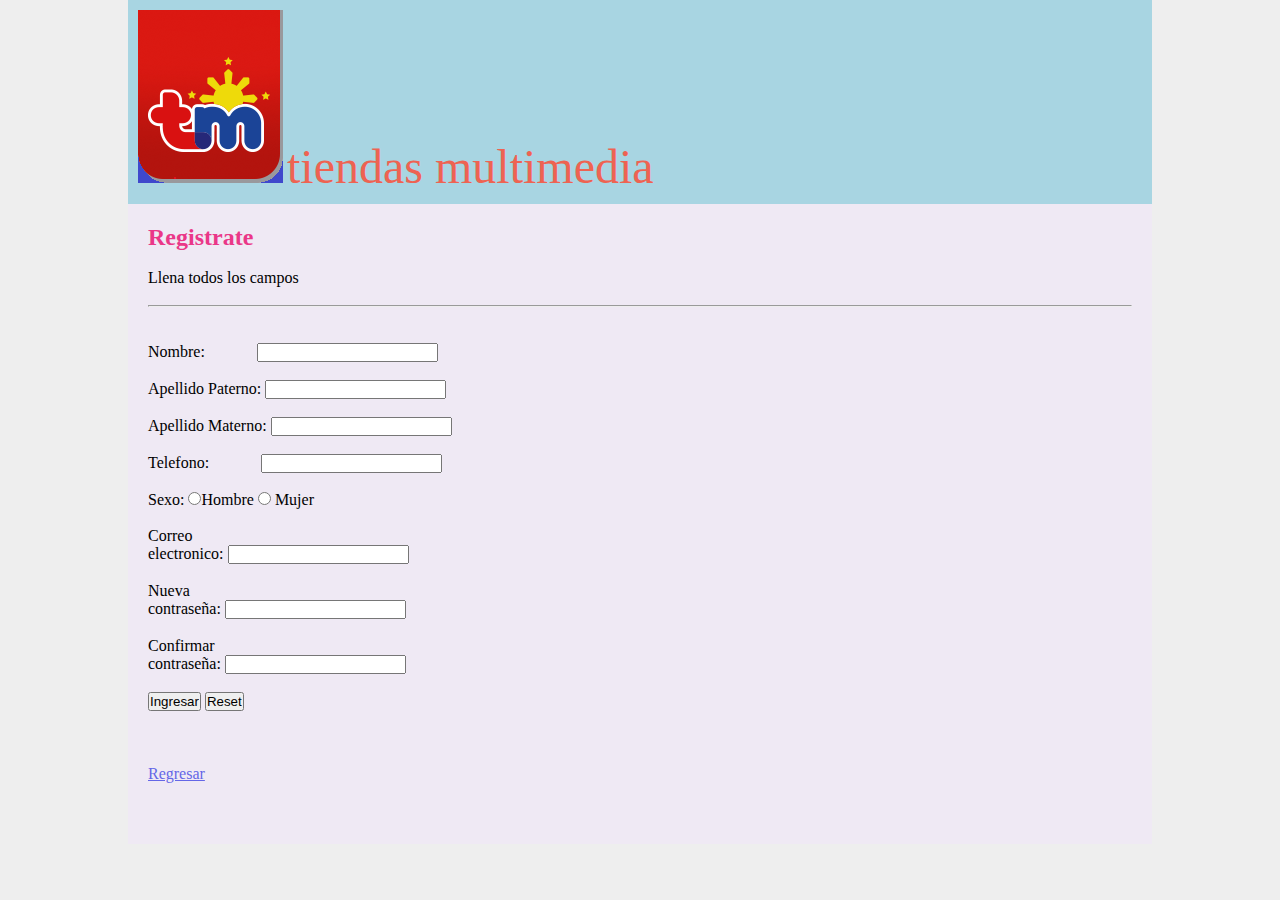
<file: registrarse.html>
<html lang="es-ES">
  <head>
    <meta charset="utf-8">
    <title>Tiendas tm</title>
	<link rel="stylesheet" href="Estilos_tm.css">
	<!-- Usamos un style para sobreescribir la informacion del archivo CSS -->
	<style>
	  #contenedor {
        width:1024px;
        height:600;
      }
	  #contenido {
        height:600px;
        padding:20px;
        width:984px;
	  }
	</style>
  </head>
  <body>
    <div id="contenedor">
	  <div id="cabecera">
	    <img src="logo_tm.png">
		<font color="EE6352" size="16">
		  tiendas multimedia
		</font>
	  </div>
	  <div id="contenido">
	    <h1>Registrate</h1>
		<br>
	    Llena todos los campos
		<br>
		<br>
		<hr>
		<br>
		<br>
	    <form action="bienvenido.html">
		  Nombre:&nbsp;&nbsp;&nbsp;&nbsp;&nbsp;&nbsp;&nbsp;&nbsp;&nbsp;&nbsp;&nbsp;&nbsp; <input type="text" required="required">
		  <br>
		  <br>
		  Apellido Paterno: <input type="text" required="required">
		  <br>
		  <br>
		  Apellido Materno: <input type="text" required="required">
		  <br>
		  <br>
		  Telefono:&nbsp;&nbsp;&nbsp;&nbsp;&nbsp;&nbsp;&nbsp;&nbsp;&nbsp;&nbsp;&nbsp;&nbsp; <input type="number" required="required">
		  <br>
		  <br>
		  Sexo: <input type="radio" value="Hombre">Hombre
		  <input type="radio" value="Mujer"> Mujer
		  <br>
		  <br>
      	  Correo<br>electronico: <input type="email" required="required">
	  	  <br>
		  <br>
      	  Nueva<br>contraseña: <input type="password" required="required">
	      <br>
	      <br>
      	  Confirmar<br>contraseña: <input type="password" required="required">
		  <br>
		  <br>
      	  <input type="submit" value="Ingresar">
	  	  <input type="reset">
		  <br>
		  <br>
		  <br>
		  <br>
		  <a href="index.html" style="color:#6466e7;">Regresar</a>
	    </form>
	  </div>
	</div>
  </body>
</html>
</file>
<file: Estilos_tm.css>
* {
  margin:0;
  padding:0;
}
a {
  color:#97e8fc;
  font-size:16px;
}
body {
  background:#eee;
  font-family:verdana;
}
h1 {
  color:#EA3788;
  font-size:24px;
}
p {
  font-size:16px;
}
ul {
  list-style-type:none;
}
#cabecera {
  color:#ff9;
  background-color: #A8D5E2;
  padding:10px;
}
#contenedor {
  margin:0 auto;
  width:1024px;
  height:1500;
}
#contenido {
  background-color:#EFE9F4;
  float:left;
  height:1340px;
  padding:10px;
  width:784px;
}
#menu {
  background-color:#EE6352;
  float:left;
  height:1280px;
  padding:40px;
  width:140px;
}
#pie { 
  background-color:#0096c0;
  clear:both;
  color:#900;
  padding:20px;
  text-align:left;
}
</file>
